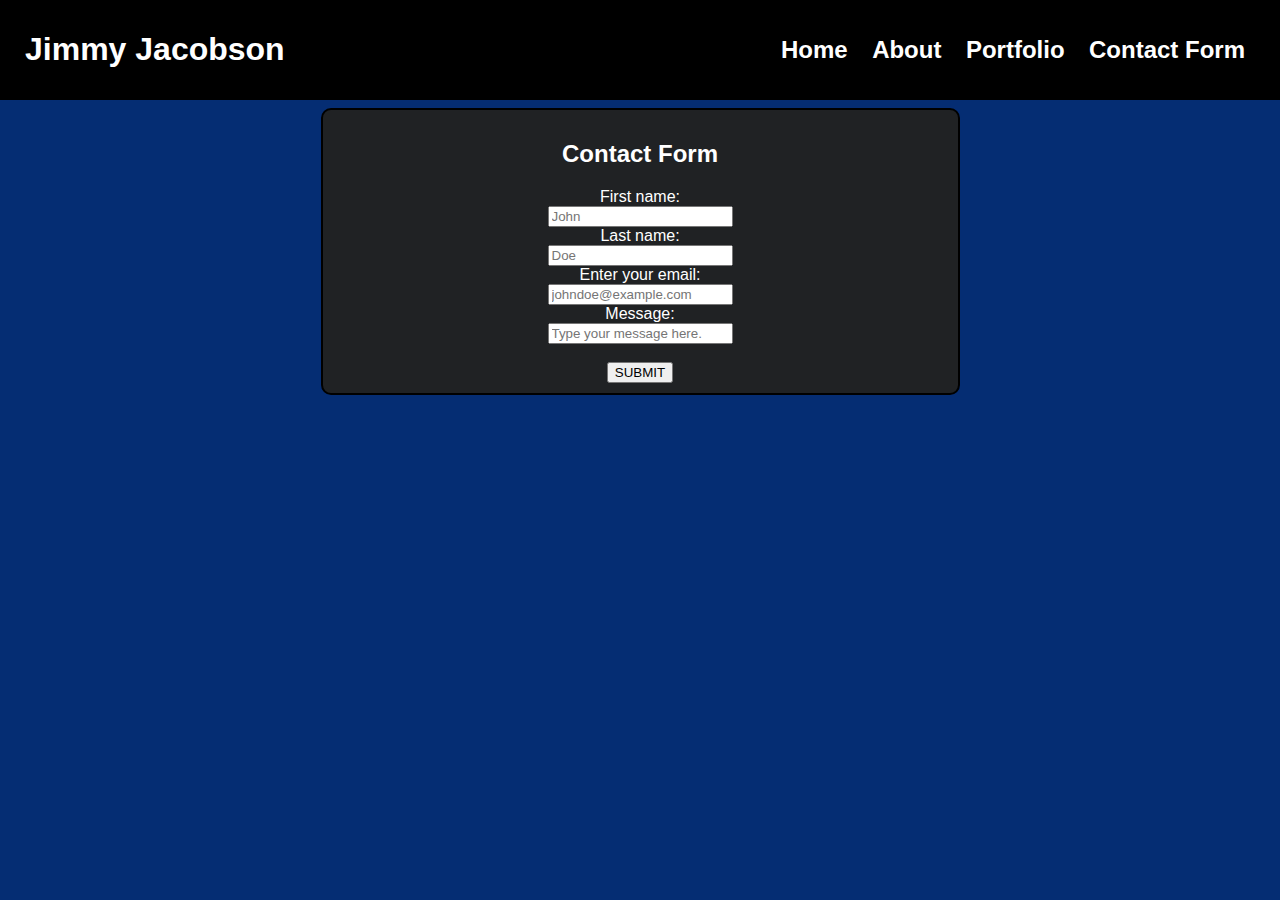
<file: form.html>
<!DOCTYPE html>
<html lang="en">
<head>
    <meta charset="UTF-8">
    <meta name="viewport" content="width=device-width, initial-scale=1.0">
    <title>Contact Form</title>
    <link rel="stylesheet" href="style.css">
    <script src="script.js"></script>
</head>
<body>
    <nav>
        <div id="name">
            <h1>Jimmy Jacobson</h1>
        </div>
        <div id="links">
            <a href="./">Home</a>
            <a href="./about.html">About</a>
            <a href="./portfolio.html">Portfolio</a>
            <a href="./form.html">Contact Form</a>
        </div>
    </nav>
<div class="form-container">
    <form class="contact-form" action="success.html">
        <h2>Contact Form</h2>
        <label for="fname">First name:</label><br>
        <input type="text" id="fname" name="fname"placeholder="John" required><br>
        <label for="lname">Last name:</label><br>
        <input type="text" id="lname" name="lname"placeholder="Doe" required><br>
        <label for="email">Enter your email:</label><br>
        <input type="email" id="email" name="email" placeholder="johndoe@example.com" required><br>
        <label for="message">Message:</label><br>
        <input type="message" id="message" name="message" placeholder="Type your message here." required><br><br>
        <button type="submit">SUBMIT</button>
    </form>
</div>
 






    
</body>
</html>
</file>
<file: style.css>
body {
    background-color: #052d73;
    font-family: 'Segoe UI', Tahoma, Geneva, Verdana, sans-serif;
    color: white;
    padding-top: 100px;
    margin-left: 25px;
    margin-right: 25px;
    text-align: center;
    }
nav {
   background-color: black; 
   display: flex;
   position: fixed;
   left: 0;
   right: 0;
   justify-content:space-between;
   align-items: center;
   color: white;
   font-weight: bold;
   padding: 10px;
   padding-left: 25px;
   padding-right: 25px;
   top: 0;
}
a {
    font-size: x-large;
    padding: 10px;
    color: white;
    text-decoration: none;
}
.home-block {
    background-color: #202224;
    padding: 15px;
    border-radius: 20px;
}
.home-image {
    margin-left: auto;
    margin-right: auto;
    display: block;
    width: 50%;
}
.projects {
    background-color: #202224;
    padding: 20px;
    margin: 20px;
    border-radius: 20px;
}
.form-container {
    display: flex;
    justify-content: center;
    align-items: center;
}
.contact-form {
    background-color:#202224;
    border-radius: 10px;
    width: 50%;
    padding: 10px;
    border-style: solid;
    border-width: 2px;
    border-color: black;
    text-align: center;
}
.about-container {
    flex-direction: column;
    width: 100%;
    justify-content: space-between;
}
.content {
    background-color: #202224;
    border-radius: 10px;
    border-color: black;
    border-style: solid;
    padding: 10px;
    margin-top:10px;
}
.success {
    text-align: center;
    background-color:darkorange;
    border-radius: 10px;
    border-style: solid;
    border-color: black;
    width: auto;

}
</file>
